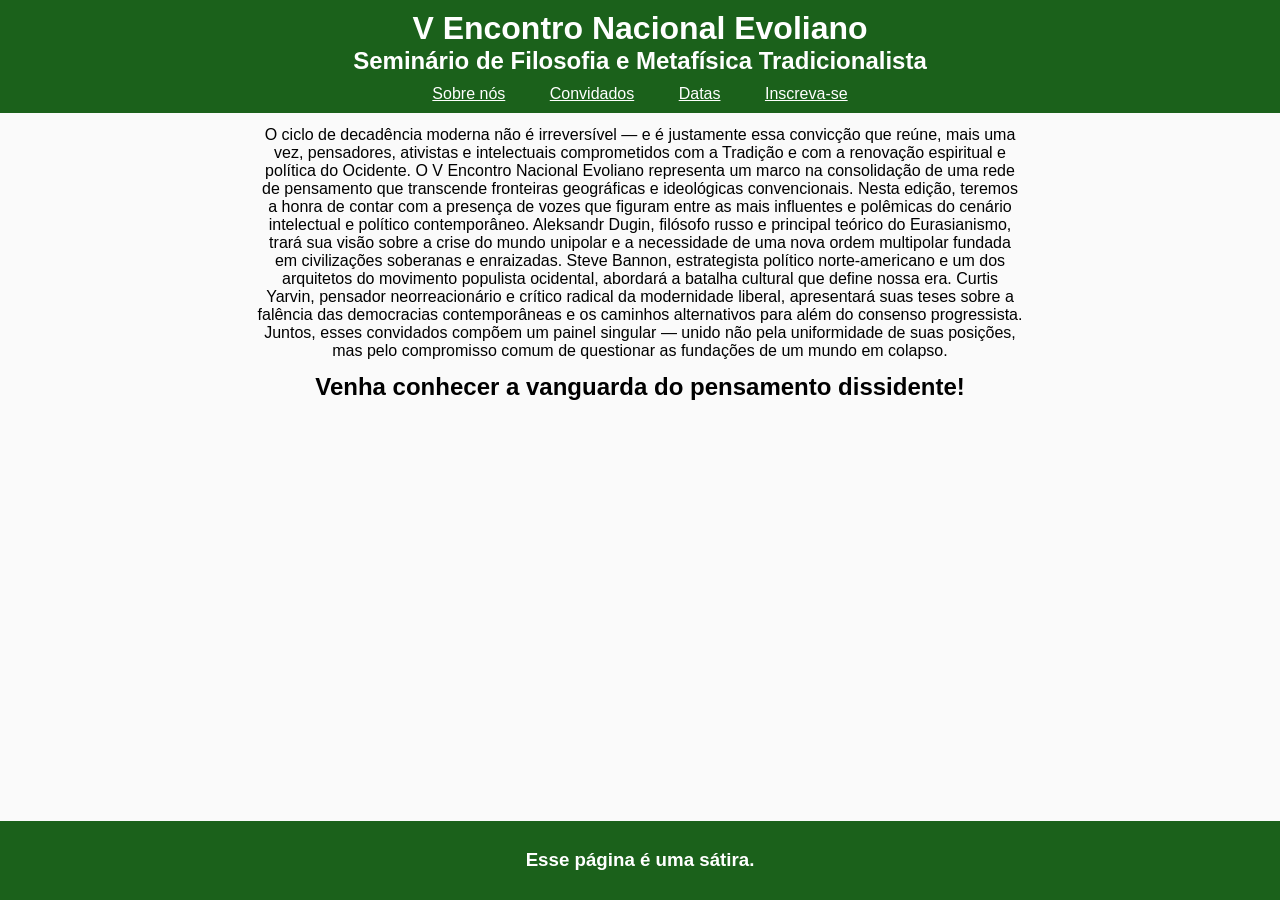
<file: index.html>
<!DOCTYPE html>
<html lang="en">
<head>
    <meta charset="UTF-8">
    <meta name="viewport" content="width=device-width, initial-scale=1.0">
    <link rel="stylesheet" href="css/styles.css">
    <title>V Encontro Nacional Evoliano</title>
</head>
<body>
    <header>
        <a href="/index.html" class="header-titulo"><h1>V Encontro Nacional Evoliano</h1>
        <h2>Seminário de Filosofia e Metafísica Tradicionalista</h2></a>
        <div>
        <a href="sobre.html" class="header-links">Sobre nós</a>
        <a href="convidados.html" class="header-links">Convidados</a>
        <a href="datas.html" class="header-links">Datas</a>
        <a href="inscrevase.html" class="header-links">Inscreva-se</a>
        </div>
    </header>
    <main>
    <p class="corpo-texto-index">O ciclo de decadência moderna não é irreversível — e é justamente essa convicção que reúne, mais uma vez, pensadores, ativistas e intelectuais comprometidos com a Tradição e com a renovação espiritual e política do Ocidente.
    O V Encontro Nacional Evoliano representa um marco na consolidação de uma rede de pensamento que transcende fronteiras geográficas e ideológicas convencionais. Nesta edição, teremos a honra de contar com a presença de vozes que figuram entre as mais influentes e polêmicas do cenário intelectual e político contemporâneo.
    Aleksandr Dugin, filósofo russo e principal teórico do Eurasianismo, trará sua visão sobre a crise do mundo unipolar e a necessidade de uma nova ordem multipolar fundada em civilizações soberanas e enraizadas. Steve Bannon, estrategista político norte-americano e um dos arquitetos do movimento populista ocidental, abordará a batalha cultural que define nossa era. Curtis Yarvin, pensador neorreacionário e crítico radical da modernidade liberal, apresentará suas teses sobre a falência das democracias contemporâneas e os caminhos alternativos para além do consenso progressista.
    Juntos, esses convidados compõem um painel singular — unido não pela uniformidade de suas posições, mas pelo compromisso comum de questionar as fundações de um mundo em colapso.</p>
    <h2 class="corpo-texto-titulo">Venha conhecer a vanguarda do pensamento dissidente!</h2>
    </main>
    <footer>
        <h3>Esse página é uma sátira.</h3>
    </footer>
</body>
</html>
</file>
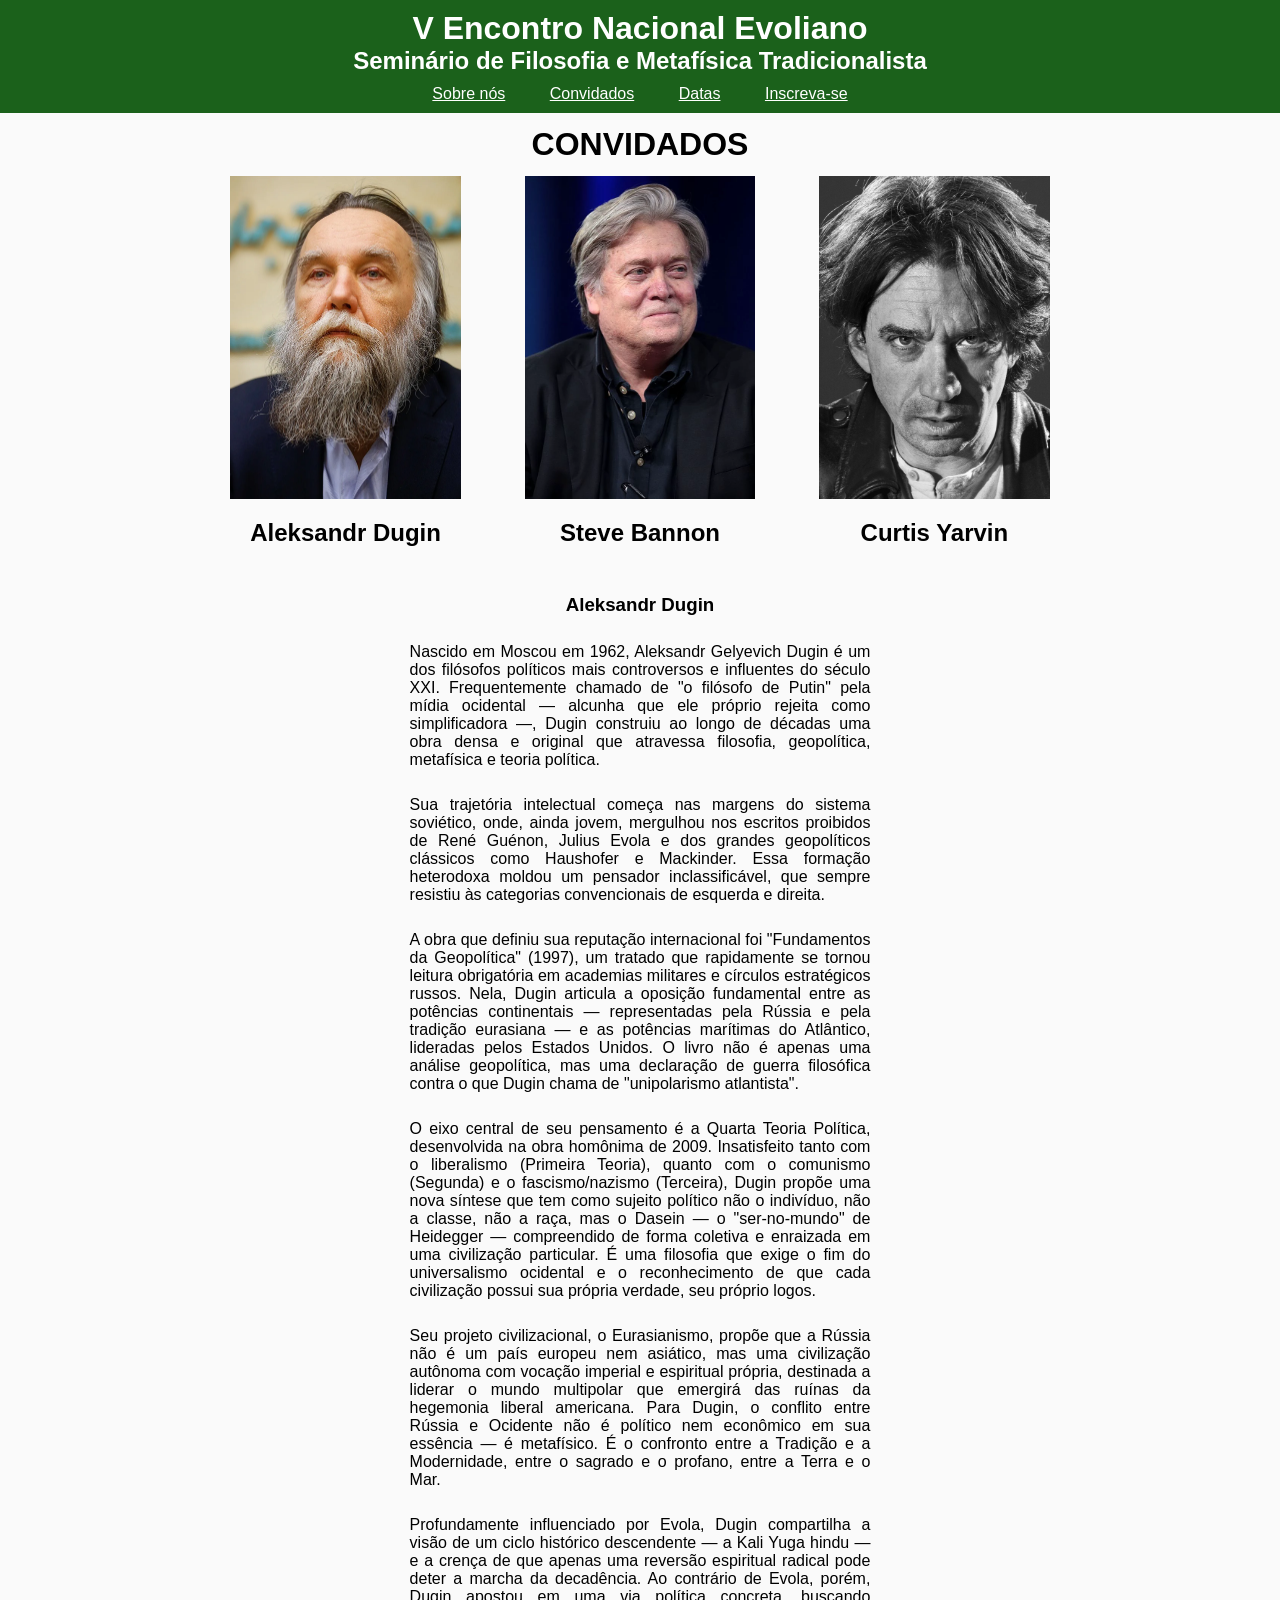
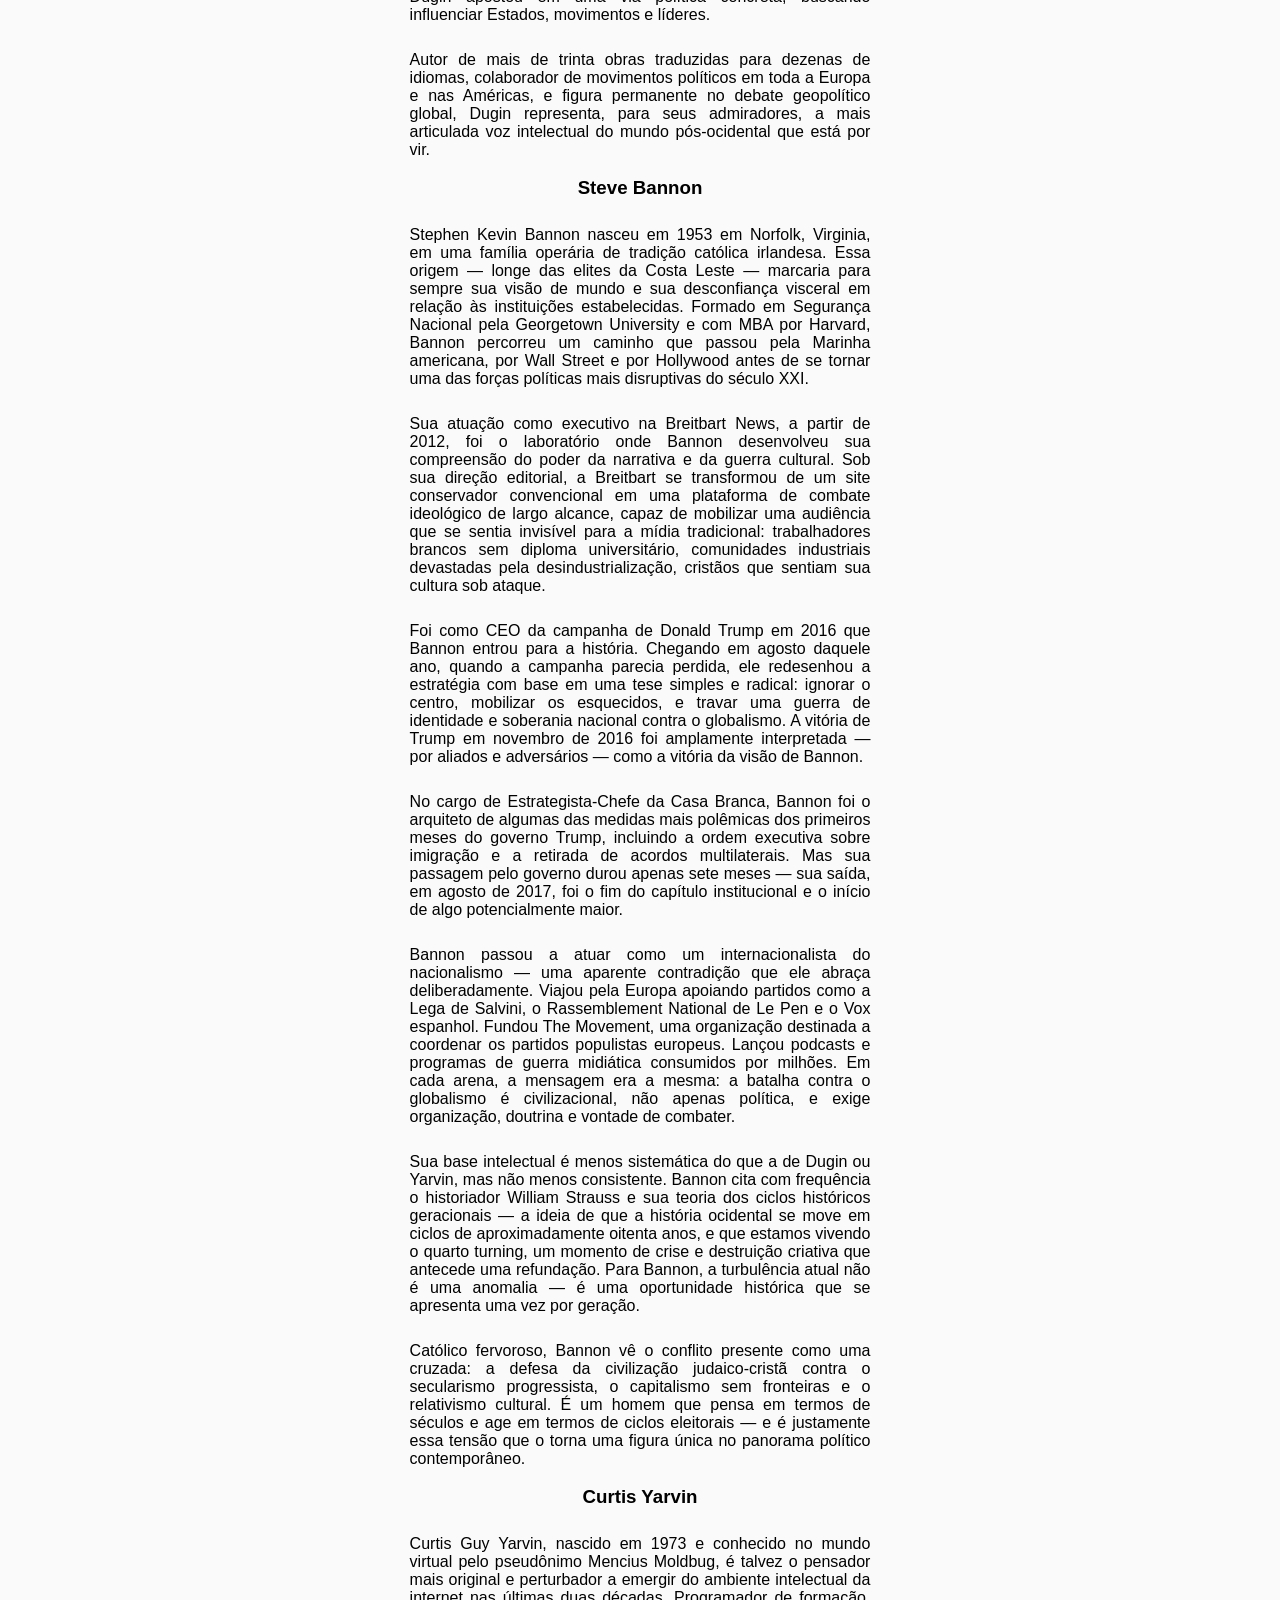
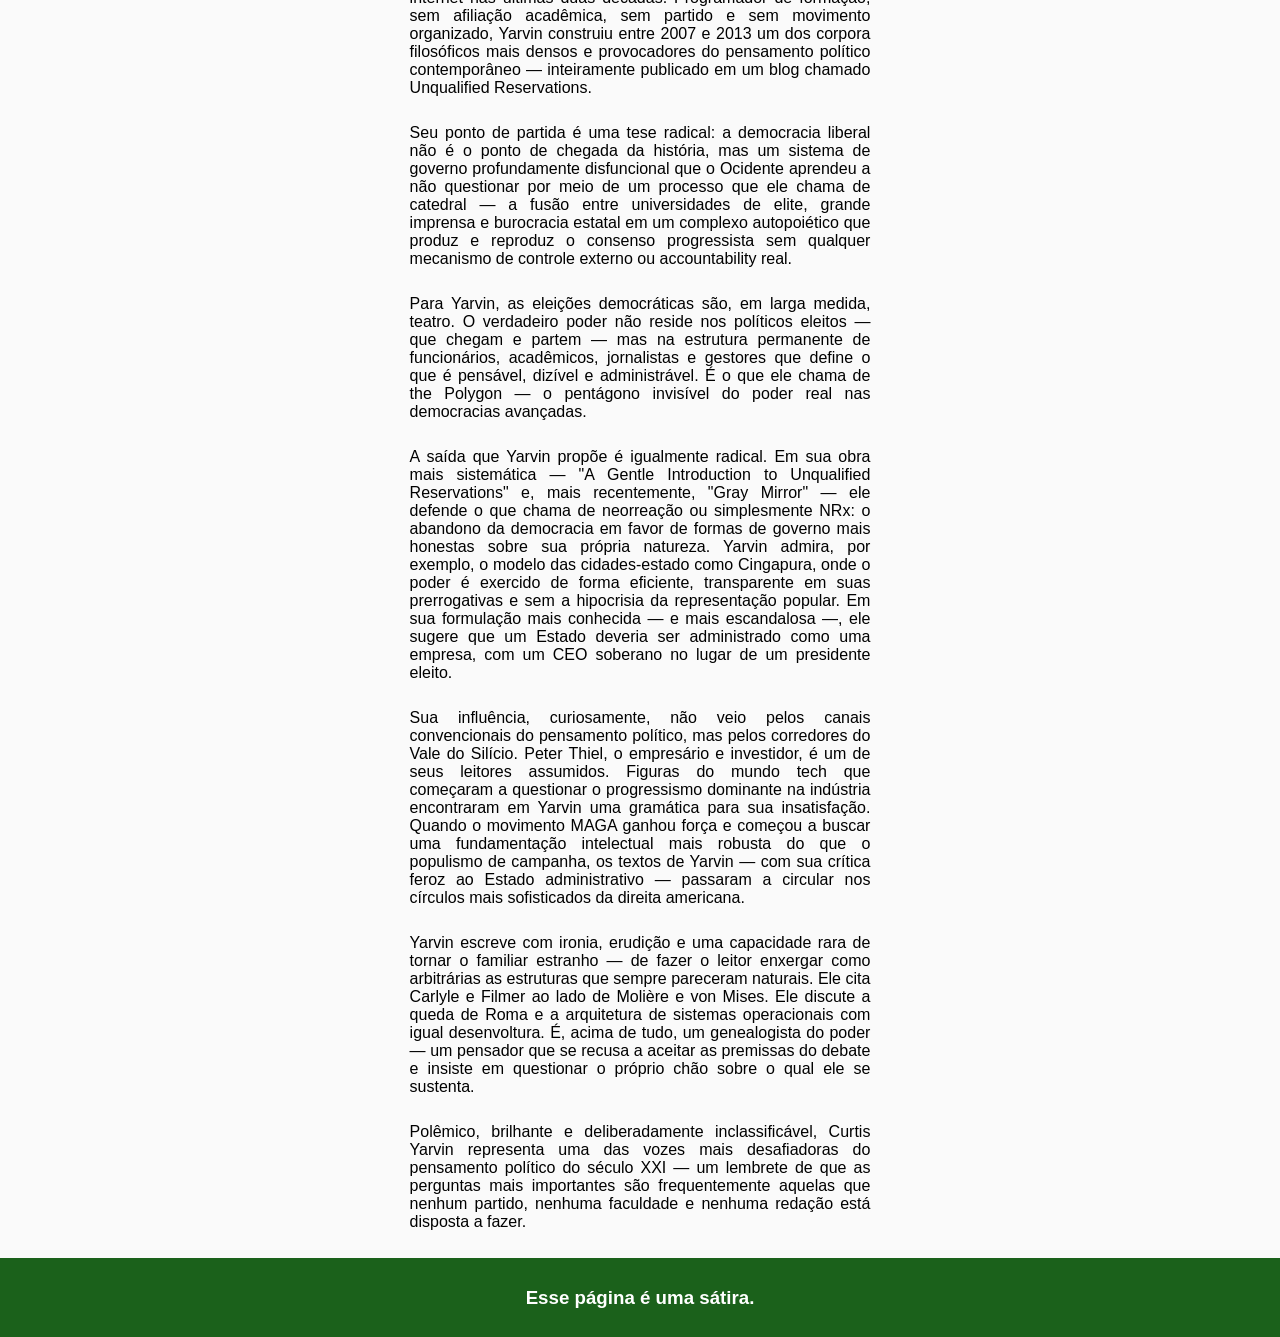
<file: convidados.html>
<!DOCTYPE html>
<html lang="en">
<head>
    <meta charset="UTF-8">
    <meta name="viewport" content="width=device-width, initial-scale=1.0">
    <link rel="stylesheet" href="css/styles.css">
    <title>Convidados</title>
</head>
<body>
    <header>
        <a href="/index.html" class="header-titulo"><h1>V Encontro Nacional Evoliano</h1>
        <h2>Seminário de Filosofia e Metafísica Tradicionalista</h2></a>
        <div>
        <a href="sobre.html" class="header-links">Sobre nós</a>
        <a href="convidados.html" class="header-links">Convidados</a>
        <a href="datas.html" class="header-links">Datas</a>
        <a href="inscrevase.html" class="header-links">Inscreva-se</a>
        </div>
    </header>
    <main>
    <h1 class="corpo-texto-titulo">CONVIDADOS</h1>
    <div class="convidados">
        <div class="convidados-item">
        <img src="/images/AleksandrDugin.webp">
        <h2>Aleksandr Dugin</h2>
        </div>
        <div class="convidados-item">
        <img src="/images/SteveBannon.png">
        <h2>Steve Bannon</h2>
        </div>
        <div class="convidados-item">
        <img src="/images/CurtisYarvin.png">
        <h2>Curtis Yarvin</h2>
        </div>
        </div>
    <div class="corpo-texto">
        <h3 class="corpo-texto-titulo">Aleksandr Dugin</h3>
        <p class="corpo-texto">Nascido em Moscou em 1962, Aleksandr Gelyevich Dugin é um dos filósofos políticos mais controversos e influentes do século XXI. Frequentemente chamado de "o filósofo de Putin" pela mídia ocidental — alcunha que ele próprio rejeita como simplificadora —, Dugin construiu ao longo de décadas uma obra densa e original que atravessa filosofia, geopolítica, metafísica e teoria política.</p>
        <p class="corpo-texto">Sua trajetória intelectual começa nas margens do sistema soviético, onde, ainda jovem, mergulhou nos escritos proibidos de René Guénon, Julius Evola e dos grandes geopolíticos clássicos como Haushofer e Mackinder. Essa formação heterodoxa moldou um pensador inclassificável, que sempre resistiu às categorias convencionais de esquerda e direita.</p>
        <p class="corpo-texto">A obra que definiu sua reputação internacional foi "Fundamentos da Geopolítica" (1997), um tratado que rapidamente se tornou leitura obrigatória em academias militares e círculos estratégicos russos. Nela, Dugin articula a oposição fundamental entre as potências continentais — representadas pela Rússia e pela tradição eurasiana — e as potências marítimas do Atlântico, lideradas pelos Estados Unidos. O livro não é apenas uma análise geopolítica, mas uma declaração de guerra filosófica contra o que Dugin chama de "unipolarismo atlantista".</p>
        <p class="corpo-texto">O eixo central de seu pensamento é a Quarta Teoria Política, desenvolvida na obra homônima de 2009. Insatisfeito tanto com o liberalismo (Primeira Teoria), quanto com o comunismo (Segunda) e o fascismo/nazismo (Terceira), Dugin propõe uma nova síntese que tem como sujeito político não o indivíduo, não a classe, não a raça, mas o Dasein — o "ser-no-mundo" de Heidegger — compreendido de forma coletiva e enraizada em uma civilização particular. É uma filosofia que exige o fim do universalismo ocidental e o reconhecimento de que cada civilização possui sua própria verdade, seu próprio logos.</p>
        <p class="corpo-texto">Seu projeto civilizacional, o Eurasianismo, propõe que a Rússia não é um país europeu nem asiático, mas uma civilização autônoma com vocação imperial e espiritual própria, destinada a liderar o mundo multipolar que emergirá das ruínas da hegemonia liberal americana. Para Dugin, o conflito entre Rússia e Ocidente não é político nem econômico em sua essência — é metafísico. É o confronto entre a Tradição e a Modernidade, entre o sagrado e o profano, entre a Terra e o Mar.</p>
        <p class="corpo-texto">Profundamente influenciado por Evola, Dugin compartilha a visão de um ciclo histórico descendente — a Kali Yuga hindu — e a crença de que apenas uma reversão espiritual radical pode deter a marcha da decadência. Ao contrário de Evola, porém, Dugin apostou em uma via política concreta, buscando influenciar Estados, movimentos e líderes.</p>
        <p class="corpo-texto">Autor de mais de trinta obras traduzidas para dezenas de idiomas, colaborador de movimentos políticos em toda a Europa e nas Américas, e figura permanente no debate geopolítico global, Dugin representa, para seus admiradores, a mais articulada voz intelectual do mundo pós-ocidental que está por vir.</p>
        <h3 class="corpo-texto-titulo">Steve Bannon</h3>
        <p class="corpo-texto">Stephen Kevin Bannon nasceu em 1953 em Norfolk, Virginia, em uma família operária de tradição católica irlandesa. Essa origem — longe das elites da Costa Leste — marcaria para sempre sua visão de mundo e sua desconfiança visceral em relação às instituições estabelecidas. Formado em Segurança Nacional pela Georgetown University e com MBA por Harvard, Bannon percorreu um caminho que passou pela Marinha americana, por Wall Street e por Hollywood antes de se tornar uma das forças políticas mais disruptivas do século XXI.</p>
        <p class="corpo-texto">Sua atuação como executivo na Breitbart News, a partir de 2012, foi o laboratório onde Bannon desenvolveu sua compreensão do poder da narrativa e da guerra cultural. Sob sua direção editorial, a Breitbart se transformou de um site conservador convencional em uma plataforma de combate ideológico de largo alcance, capaz de mobilizar uma audiência que se sentia invisível para a mídia tradicional: trabalhadores brancos sem diploma universitário, comunidades industriais devastadas pela desindustrialização, cristãos que sentiam sua cultura sob ataque.</p>
        <p class="corpo-texto">Foi como CEO da campanha de Donald Trump em 2016 que Bannon entrou para a história. Chegando em agosto daquele ano, quando a campanha parecia perdida, ele redesenhou a estratégia com base em uma tese simples e radical: ignorar o centro, mobilizar os esquecidos, e travar uma guerra de identidade e soberania nacional contra o globalismo. A vitória de Trump em novembro de 2016 foi amplamente interpretada — por aliados e adversários — como a vitória da visão de Bannon.</p>
        <p class="corpo-texto">No cargo de Estrategista-Chefe da Casa Branca, Bannon foi o arquiteto de algumas das medidas mais polêmicas dos primeiros meses do governo Trump, incluindo a ordem executiva sobre imigração e a retirada de acordos multilaterais. Mas sua passagem pelo governo durou apenas sete meses — sua saída, em agosto de 2017, foi o fim do capítulo institucional e o início de algo potencialmente maior.</p>
        <p class="corpo-texto">Bannon passou a atuar como um internacionalista do nacionalismo — uma aparente contradição que ele abraça deliberadamente. Viajou pela Europa apoiando partidos como a Lega de Salvini, o Rassemblement National de Le Pen e o Vox espanhol. Fundou The Movement, uma organização destinada a coordenar os partidos populistas europeus. Lançou podcasts e programas de guerra midiática consumidos por milhões. Em cada arena, a mensagem era a mesma: a batalha contra o globalismo é civilizacional, não apenas política, e exige organização, doutrina e vontade de combater.</p>
        <p class="corpo-texto">Sua base intelectual é menos sistemática do que a de Dugin ou Yarvin, mas não menos consistente. Bannon cita com frequência o historiador William Strauss e sua teoria dos ciclos históricos geracionais — a ideia de que a história ocidental se move em ciclos de aproximadamente oitenta anos, e que estamos vivendo o quarto turning, um momento de crise e destruição criativa que antecede uma refundação. Para Bannon, a turbulência atual não é uma anomalia — é uma oportunidade histórica que se apresenta uma vez por geração.</p>
        <p class="corpo-texto">Católico fervoroso, Bannon vê o conflito presente como uma cruzada: a defesa da civilização judaico-cristã contra o secularismo progressista, o capitalismo sem fronteiras e o relativismo cultural. É um homem que pensa em termos de séculos e age em termos de ciclos eleitorais — e é justamente essa tensão que o torna uma figura única no panorama político contemporâneo.</p>
        <h3 class="corpo-texto-titulo">Curtis Yarvin</h3>
        <p class="corpo-texto">Curtis Guy Yarvin, nascido em 1973 e conhecido no mundo virtual pelo pseudônimo Mencius Moldbug, é talvez o pensador mais original e perturbador a emergir do ambiente intelectual da internet nas últimas duas décadas. Programador de formação, sem afiliação acadêmica, sem partido e sem movimento organizado, Yarvin construiu entre 2007 e 2013 um dos corpora filosóficos mais densos e provocadores do pensamento político contemporâneo — inteiramente publicado em um blog chamado Unqualified Reservations.</p>
        <p class="corpo-texto">Seu ponto de partida é uma tese radical: a democracia liberal não é o ponto de chegada da história, mas um sistema de governo profundamente disfuncional que o Ocidente aprendeu a não questionar por meio de um processo que ele chama de catedral — a fusão entre universidades de elite, grande imprensa e burocracia estatal em um complexo autopoiético que produz e reproduz o consenso progressista sem qualquer mecanismo de controle externo ou accountability real.</p>
        <p class="corpo-texto">Para Yarvin, as eleições democráticas são, em larga medida, teatro. O verdadeiro poder não reside nos políticos eleitos — que chegam e partem — mas na estrutura permanente de funcionários, acadêmicos, jornalistas e gestores que define o que é pensável, dizível e administrável. É o que ele chama de the Polygon — o pentágono invisível do poder real nas democracias avançadas.</p>
        <p class="corpo-texto">A saída que Yarvin propõe é igualmente radical. Em sua obra mais sistemática — "A Gentle Introduction to Unqualified Reservations" e, mais recentemente, "Gray Mirror" — ele defende o que chama de neorreação ou simplesmente NRx: o abandono da democracia em favor de formas de governo mais honestas sobre sua própria natureza. Yarvin admira, por exemplo, o modelo das cidades-estado como Cingapura, onde o poder é exercido de forma eficiente, transparente em suas prerrogativas e sem a hipocrisia da representação popular. Em sua formulação mais conhecida — e mais escandalosa —, ele sugere que um Estado deveria ser administrado como uma empresa, com um CEO soberano no lugar de um presidente eleito.</p>
        <p class="corpo-texto"> Sua influência, curiosamente, não veio pelos canais convencionais do pensamento político, mas pelos corredores do Vale do Silício. Peter Thiel, o empresário e investidor, é um de seus leitores assumidos. Figuras do mundo tech que começaram a questionar o progressismo dominante na indústria encontraram em Yarvin uma gramática para sua insatisfação. Quando o movimento MAGA ganhou força e começou a buscar uma fundamentação intelectual mais robusta do que o populismo de campanha, os textos de Yarvin — com sua crítica feroz ao Estado administrativo — passaram a circular nos círculos mais sofisticados da direita americana.</p>
        <p class="corpo-texto">Yarvin escreve com ironia, erudição e uma capacidade rara de tornar o familiar estranho — de fazer o leitor enxergar como arbitrárias as estruturas que sempre pareceram naturais. Ele cita Carlyle e Filmer ao lado de Molière e von Mises. Ele discute a queda de Roma e a arquitetura de sistemas operacionais com igual desenvoltura. É, acima de tudo, um genealogista do poder — um pensador que se recusa a aceitar as premissas do debate e insiste em questionar o próprio chão sobre o qual ele se sustenta.</p>
        <p class="corpo-texto">Polêmico, brilhante e deliberadamente inclassificável, Curtis Yarvin representa uma das vozes mais desafiadoras do pensamento político do século XXI — um lembrete de que as perguntas mais importantes são frequentemente aquelas que nenhum partido, nenhuma faculdade e nenhuma redação está disposta a fazer.</p>
    </div>
    </main>
    <footer>
        <h3>Esse página é uma sátira.</h3>
    </footer>
</body>
</html>
</file>
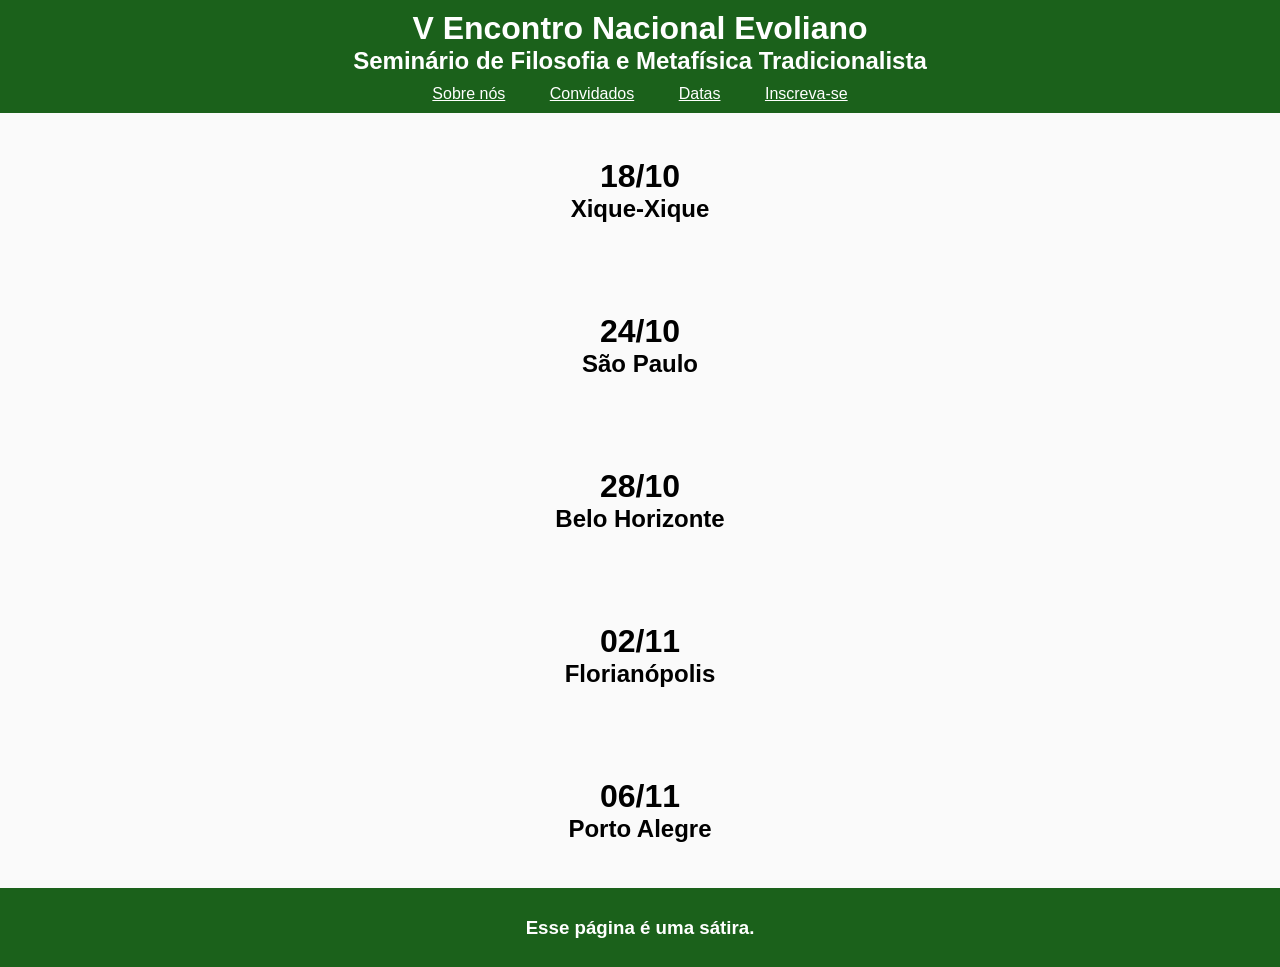
<file: datas.html>
<!DOCTYPE html>
<html lang="en">
<head>
    <meta charset="UTF-8">
    <meta name="viewport" content="width=device-width, initial-scale=1.0">
    <link rel="stylesheet" href="css/styles.css">
    <title>Datas</title>
</head>
<body>
    <header>
        <a href="/index.html" class="header-titulo"><h1>V Encontro Nacional Evoliano</h1>
        <h2>Seminário de Filosofia e Metafísica Tradicionalista</h2></a>
        <div>
        <a href="sobre.html" class="header-links">Sobre nós</a>
        <a href="convidados.html" class="header-links">Convidados</a>
        <a href="datas.html" class="header-links">Datas</a>
        <a href="inscrevase.html" class="header-links">Inscreva-se</a>
        </div>
    </header>
    <main class="centralized">
    <div class="datas">
        <h1>18/10</h1>
        <h2>Xique-Xique</h2>
    </div>
    <div class="datas">
        <h1>24/10</h1>
        <h2>São Paulo</h2>
    </div>
    <div class="datas">
        <h1>28/10</h1>
        <h2>Belo Horizonte</h2>
    </div>
    <div class="datas">
        <h1>02/11</h1>
        <h2>Florianópolis</h2>
    </div>
    <div class="datas">
        <h1>06/11</h1>
        <h2>Porto Alegre</h2>
    </div>
    </main>
    <footer>
            <h3>Esse página é uma sátira.</h3>
    </footer>
</body>
</html>
</file>
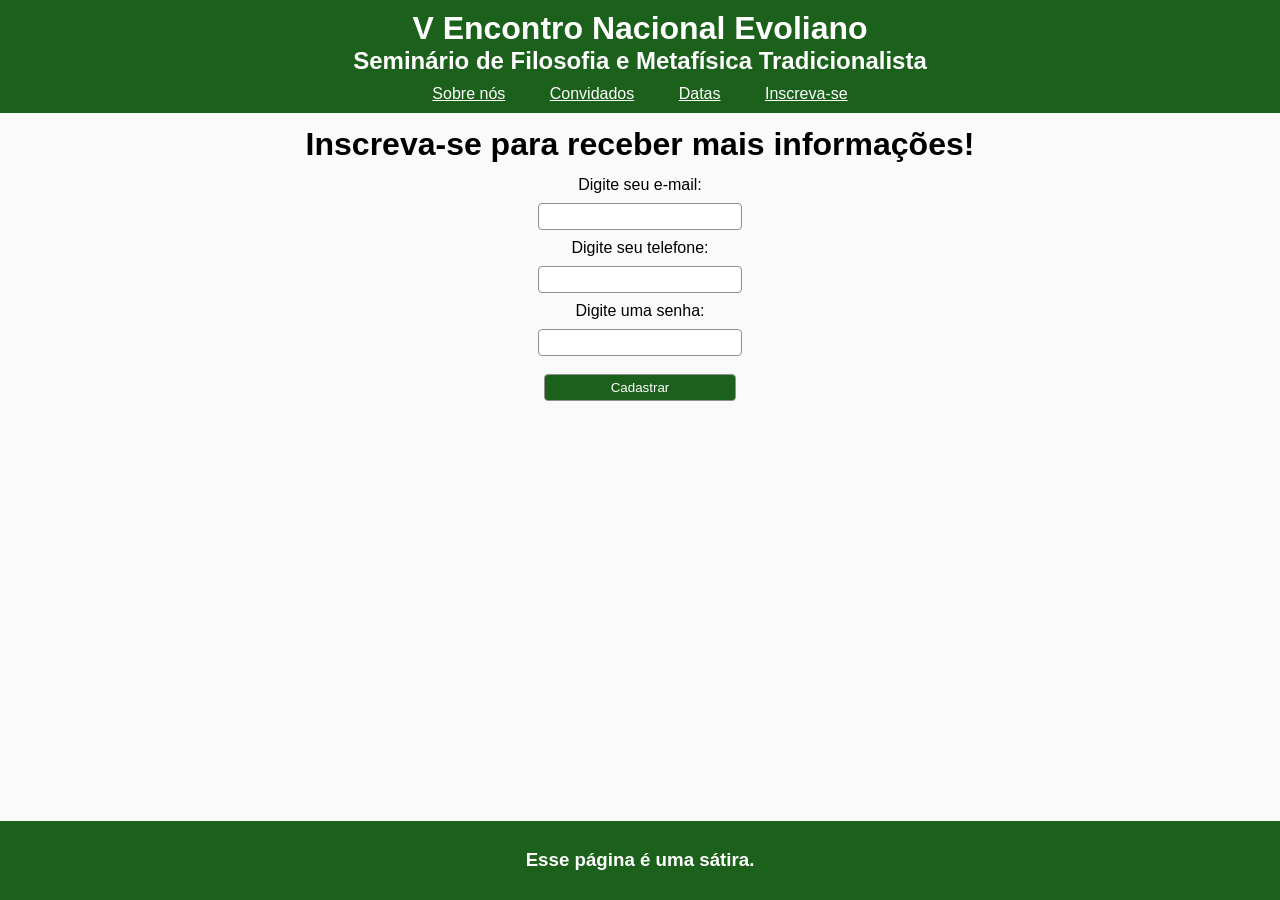
<file: inscrevase.html>
<!DOCTYPE html>
<html lang="en">
<head>
    <meta charset="UTF-8">
    <meta name="viewport" content="width=device-width, initial-scale=1.0">
    <link rel="stylesheet" href="css/styles.css">
    <title>Inscreva-se</title>
</head>
<body>
     <header>
        <a href="/index.html" class="header-titulo"><h1>V Encontro Nacional Evoliano</h1>
        <h2>Seminário de Filosofia e Metafísica Tradicionalista</h2></a>
        <div>
        <a href="sobre.html" class="header-links">Sobre nós</a>
        <a href="convidados.html" class="header-links">Convidados</a>
        <a href="datas.html" class="header-links">Datas</a>
        <a href="inscrevase.html" class="header-links">Inscreva-se</a>
        </div>
    </header>
    <main class="centralized">
        <h1 class="corpo-texto-titulo">Inscreva-se para receber mais informações!</h1>
        <form class="form-inscricao" action="/sucesso.html" method="GET">
            <label for="inscricao-email">Digite seu e-mail:</label>
            <input type="email" required>

            <label for="inscricao-tel">Digite seu telefone:</label>
            <input type="tel" required>

            <label for="inscricao-password">Digite uma senha:</label>
            <input type="password" required>

            <button type="submit">Cadastrar</button>
        </form>
    </main>
    <footer>
            <h3>Esse página é uma sátira.</h3>
    </footer>
</body>
</html>
</file>
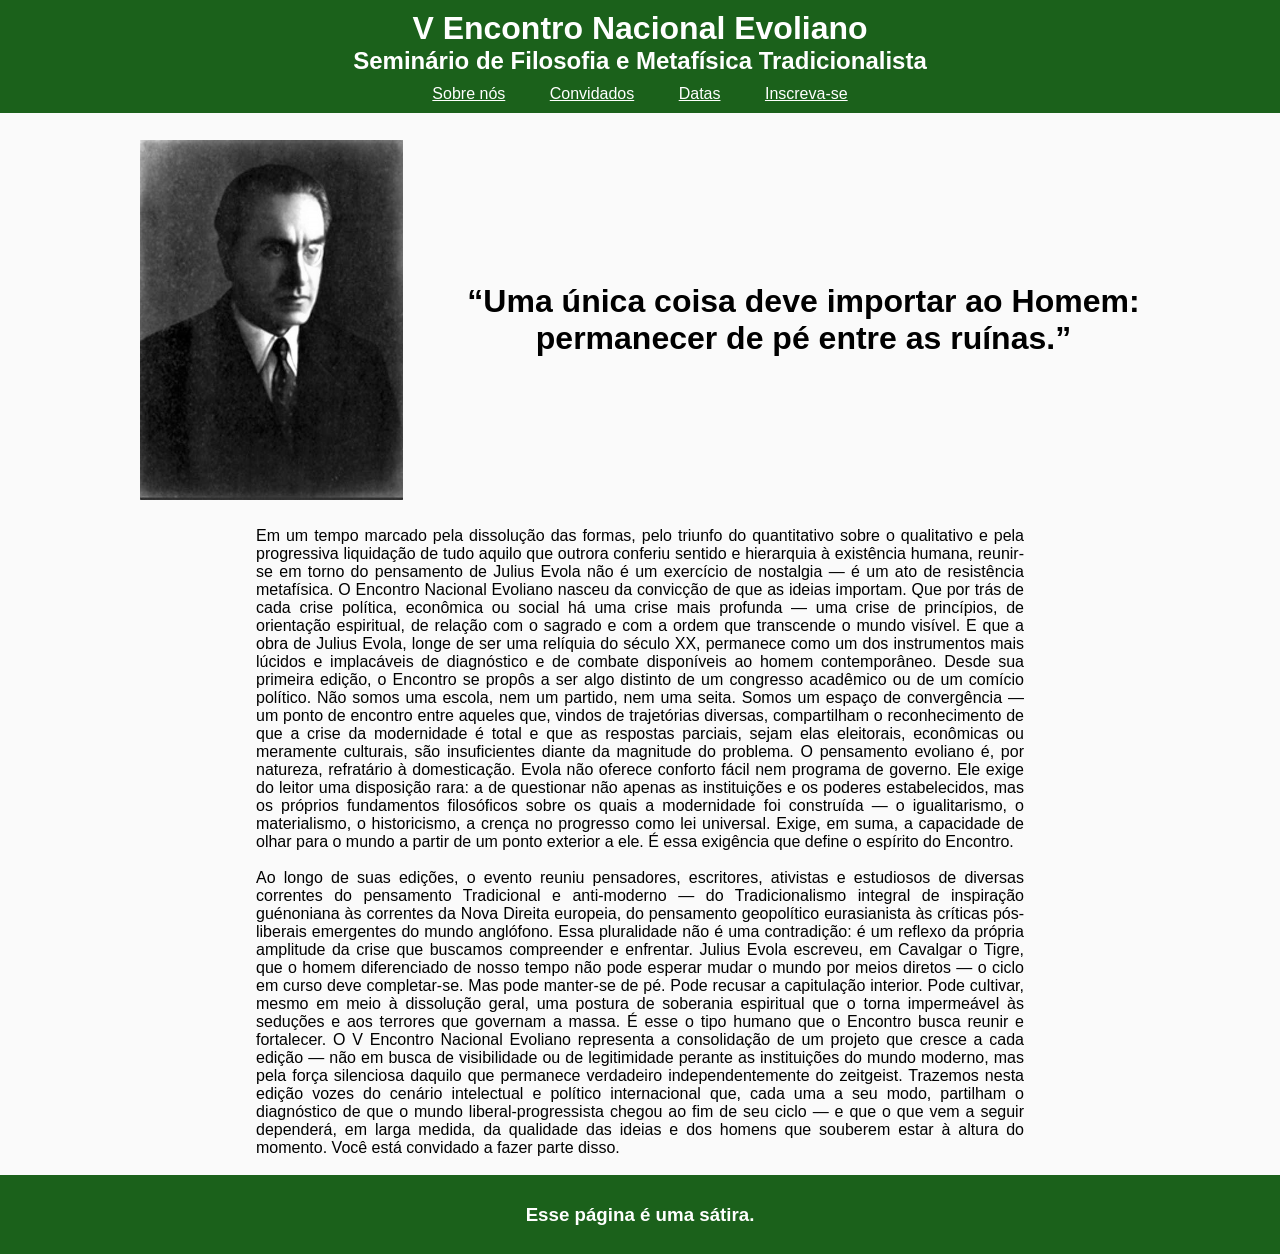
<file: sobre.html>
<!DOCTYPE html>
<html lang="en">
<head>
    <meta charset="UTF-8">
    <meta name="viewport" content="width=device-width, initial-scale=1.0">
    <link rel="stylesheet" href="css/styles.css">
    <title>Sobre nós</title>
</head>
<body>
    <header>
        <a href="/index.html" class="header-titulo"><h1>V Encontro Nacional Evoliano</h1>
        <h2>Seminário de Filosofia e Metafísica Tradicionalista</h2></a>
        <div>
        <a href="sobre.html" class="header-links">Sobre nós</a>
        <a href="convidados.html" class="header-links">Convidados</a>
        <a href="datas.html" class="header-links">Datas</a>
        <a href="inscrevase.html" class="header-links">Inscreva-se</a>
        </div>
    </header>
    <main>
    <div class="frase">
        <img src="/images/Evola.jpg">
        <h1>“Uma única coisa deve importar ao Homem:<br> permanecer de pé entre as ruínas.”</h1>
    </div>
    <p class="corpo-texto">Em um tempo marcado pela dissolução das formas, pelo triunfo do quantitativo sobre o qualitativo e pela progressiva liquidação de tudo aquilo que outrora conferiu sentido e hierarquia à existência humana, reunir-se em torno do pensamento de Julius Evola não é um exercício de nostalgia — é um ato de resistência metafísica.
    O Encontro Nacional Evoliano nasceu da convicção de que as ideias importam. Que por trás de cada crise política, econômica ou social há uma crise mais profunda — uma crise de princípios, de orientação espiritual, de relação com o sagrado e com a ordem que transcende o mundo visível. E que a obra de Julius Evola, longe de ser uma relíquia do século XX, permanece como um dos instrumentos mais lúcidos e implacáveis de diagnóstico e de combate disponíveis ao homem contemporâneo.
    Desde sua primeira edição, o Encontro se propôs a ser algo distinto de um congresso acadêmico ou de um comício político. Não somos uma escola, nem um partido, nem uma seita. Somos um espaço de convergência — um ponto de encontro entre aqueles que, vindos de trajetórias diversas, compartilham o reconhecimento de que a crise da modernidade é total e que as respostas parciais, sejam elas eleitorais, econômicas ou meramente culturais, são insuficientes diante da magnitude do problema.
    O pensamento evoliano é, por natureza, refratário à domesticação. Evola não oferece conforto fácil nem programa de governo. Ele exige do leitor uma disposição rara: a de questionar não apenas as instituições e os poderes estabelecidos, mas os próprios fundamentos filosóficos sobre os quais a modernidade foi construída — o igualitarismo, o materialismo, o historicismo, a crença no progresso como lei universal. Exige, em suma, a capacidade de olhar para o mundo a partir de um ponto exterior a ele.
    É essa exigência que define o espírito do Encontro.<br><br>
    Ao longo de suas edições, o evento reuniu pensadores, escritores, ativistas e estudiosos de diversas correntes do pensamento Tradicional e anti-moderno — do Tradicionalismo integral de inspiração guénoniana às correntes da Nova Direita europeia, do pensamento geopolítico eurasianista às críticas pós-liberais emergentes do mundo anglófono. Essa pluralidade não é uma contradição: é um reflexo da própria amplitude da crise que buscamos compreender e enfrentar.
    Julius Evola escreveu, em Cavalgar o Tigre, que o homem diferenciado de nosso tempo não pode esperar mudar o mundo por meios diretos — o ciclo em curso deve completar-se. Mas pode manter-se de pé. Pode recusar a capitulação interior. Pode cultivar, mesmo em meio à dissolução geral, uma postura de soberania espiritual que o torna impermeável às seduções e aos terrores que governam a massa. É esse o tipo humano que o Encontro busca reunir e fortalecer.
    O V Encontro Nacional Evoliano representa a consolidação de um projeto que cresce a cada edição — não em busca de visibilidade ou de legitimidade perante as instituições do mundo moderno, mas pela força silenciosa daquilo que permanece verdadeiro independentemente do zeitgeist. Trazemos nesta edição vozes do cenário intelectual e político internacional que, cada uma a seu modo, partilham o diagnóstico de que o mundo liberal-progressista chegou ao fim de seu ciclo — e que o que vem a seguir dependerá, em larga medida, da qualidade das ideias e dos homens que souberem estar à altura do momento.
    Você está convidado a fazer parte disso.</p>
    </main>
    <footer>
        <h3>Esse página é uma sátira.</h3>
    </footer>
</body>
</html>
</file>
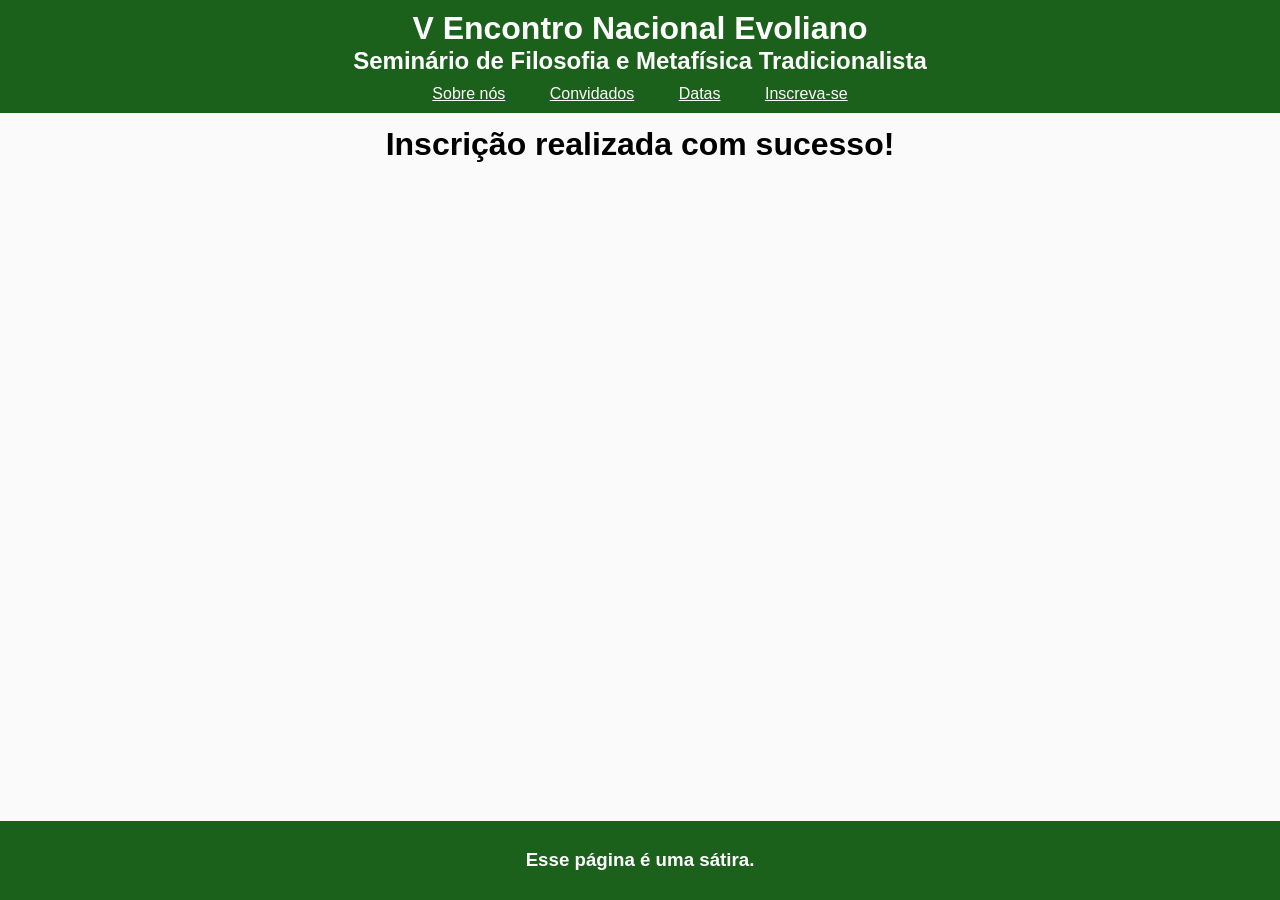
<file: sucesso.html>
<!DOCTYPE html>
<html lang="en">
<head>
    <meta charset="UTF-8">
    <meta name="viewport" content="width=device-width, initial-scale=1.0">
    <link rel="stylesheet" href="css/styles.css">
    <title>Inscrição bem-sucedida</title>
    </head>
    <body>
    <header>
        <a href="/index.html" class="header-titulo"><h1>V Encontro Nacional Evoliano</h1>
        <h2>Seminário de Filosofia e Metafísica Tradicionalista</h2></a>
        <div>
        <a href="sobre.html" class="header-links">Sobre nós</a>
        <a href="convidados.html" class="header-links">Convidados</a>
        <a href="datas.html" class="header-links">Datas</a>
        <a href="inscrevase.html" class="header-links">Inscreva-se</a>
        </div>
    </header>
    <main>
        <h1 class="corpo-texto-titulo">Inscrição realizada com sucesso!</h1>
    </main>
    <footer>
            <h3>Esse página é uma sátira.</h3>
    </footer>
    </body>
</html>
</file>
<file: css/styles.css>
body{
    margin: 0;
    display: flex;
    flex-direction: column;
    min-height: 100vh;
    background-color: #FAFAFA;
    font-family: 'Liberation Sans';
}
main{
    flex: 1;
}
header, footer{
    border-width: 100%;
    display: flex;
    flex-direction: column;
    box-sizing: border-box;
    background-color: #1b611b;
    color: white;
    font-family: 'Liberation Sans';
    align-items: center;
    flex-wrap: wrap;
    padding: 10px;
}
footer{
    margin-top: auto;
}
header h1{
    margin: 0;
}
header h2{
    margin: 0;
    margin-bottom: 10px;
}
.header-titulo{
    text-decoration: none;
    text-align: center;
    color: white;
}
.header-links{
    text-decoration: underline;
    color: white;
    margin: 20px;
}

.corpo-texto{
    max-width: 60%;
    margin: 3vh auto;
    font-family: 'Liberation Sans';
    text-align: justify;
}
.corpo-texto-titulo {
    text-align: center;
    margin: 1%;
}
.corpo-texto-index {
    width: 60%;
    margin: 0 auto;
    margin-top: 1%;
    text-align: center;
}

.frase{
    display: flex;
    align-items: center;
    justify-content: center;
    margin: 3vh auto;
    flex-direction: row;
    gap: 5%;
}
.frase h1{
    text-align: center;
}
.frase img{
    max-height: 40vh;
}

.convidados{
    display: flex;
    align-items: center;
    justify-content: center;
    flex-direction: row;
    gap: 5%;
    width: 100%;
}

.convidados-item{
    display: flex;
    flex-direction: column;
    text-align: center;
    max-width: 18%;
    max-height: 18%;
}
.corpo-texto img{
    max-width: 18%;
    max-height: 18%;
}
p.corpo-texto{
    margin-bottom: 2vh;
}
.datas {
    align-items: center;
    margin: 5vh auto;
    display: flex;
    flex-direction: column;
}
.datas h1, .datas h2{
    margin: 0;
    gap: 0;
}

main.centralized {
    display: flex;
    flex-direction: column;
    align-items: center;
}

.form-inscricao {
    width: 100%;
    display: flex;
    flex-direction: column;
    align-items: center;
    justify-content: center;
}
input[type=email], input[type=tel], input[type=password], button[type=submit]{
    width: 15%;
    padding: 5px;
    margin: 1vh;
    display: inline-block;
    border: 1px solid #91908f;
    border-radius: 4px;
}
button[type=submit]{
    background-color: #1b611b;
    color: white;
}
</file>
